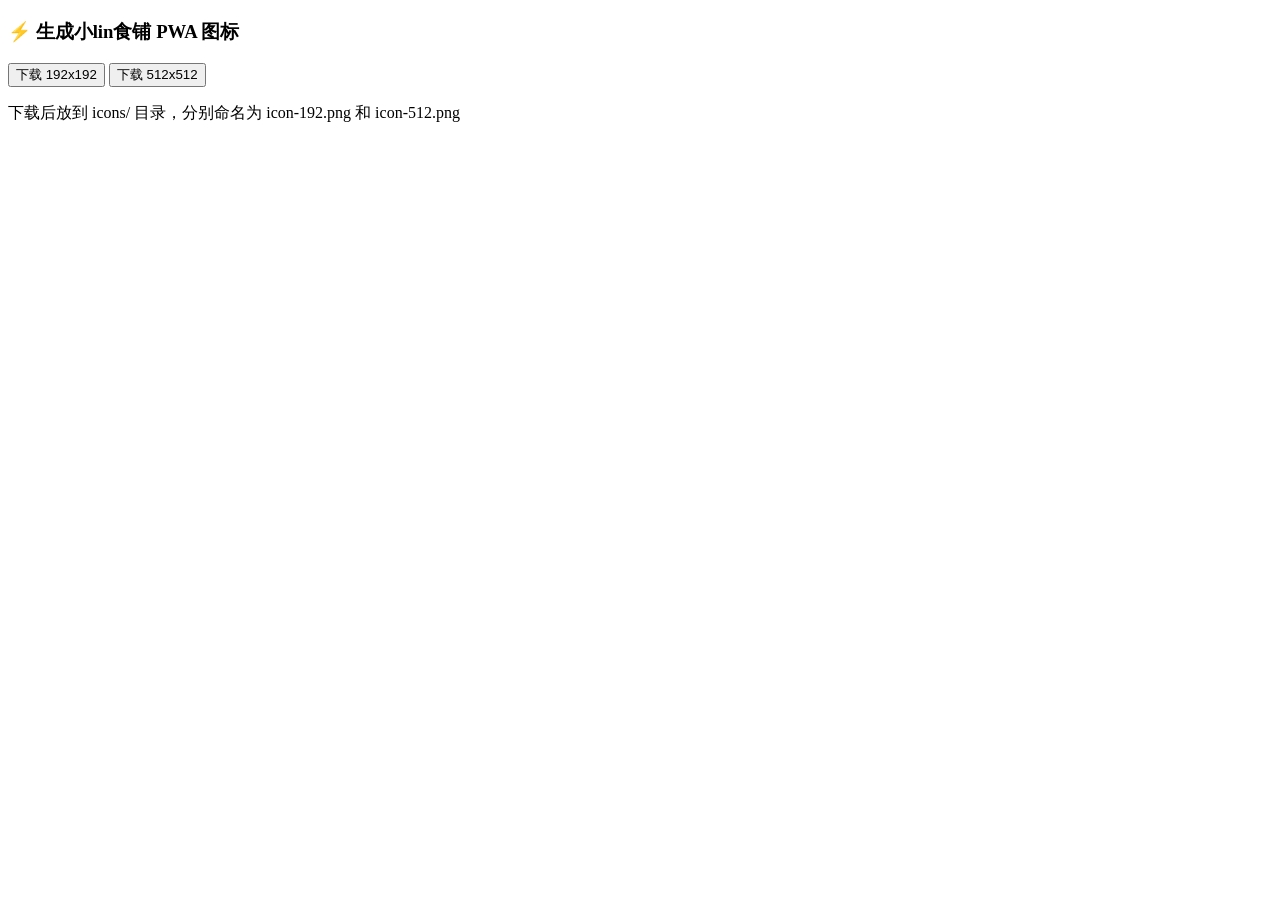
<file: icons/generate-icons.html>
<!DOCTYPE html>
<html>
<head><meta charset="UTF-8"><title>生成皮卡丘图标</title></head>
<body>
<h3>⚡ 生成小lin食铺 PWA 图标</h3>
<canvas id="c" width="512" height="512" style="display:none"></canvas>
<button onclick="gen(192)">下载 192x192</button>
<button onclick="gen(512)">下载 512x512</button>
<p>下载后放到 icons/ 目录，分别命名为 icon-192.png 和 icon-512.png</p>
<script>
function gen(size) {
  const canvas = document.getElementById('c');
  canvas.width = size;
  canvas.height = size;
  const ctx = canvas.getContext('2d');
  const s = size / 512;

  // 背景
  ctx.fillStyle = '#FFCB05';
  ctx.beginPath();
  ctx.roundRect(0, 0, size, size, 96 * s);
  ctx.fill();

  // 耳朵
  ctx.fillStyle = '#3D3D3D';
  ctx.beginPath();
  ctx.moveTo(160*s, 80*s); ctx.lineTo(120*s, 180*s); ctx.lineTo(200*s, 140*s); ctx.closePath(); ctx.fill();
  ctx.beginPath();
  ctx.moveTo(352*s, 80*s); ctx.lineTo(392*s, 180*s); ctx.lineTo(312*s, 140*s); ctx.closePath(); ctx.fill();

  // 脸
  ctx.fillStyle = '#FFCB05';
  ctx.beginPath();
  ctx.arc(256*s, 280*s, 120*s, 0, Math.PI * 2);
  ctx.fill();

  // 脸颊
  ctx.fillStyle = 'rgba(238,21,18,0.7)';
  ctx.beginPath();
  ctx.arc(170*s, 300*s, 28*s, 0, Math.PI * 2);
  ctx.fill();
  ctx.beginPath();
  ctx.arc(342*s, 300*s, 28*s, 0, Math.PI * 2);
  ctx.fill();

  // 眼睛
  ctx.fillStyle = '#3D3D3D';
  ctx.beginPath();
  ctx.arc(210*s, 260*s, 16*s, 0, Math.PI * 2);
  ctx.fill();
  ctx.beginPath();
  ctx.arc(302*s, 260*s, 16*s, 0, Math.PI * 2);
  ctx.fill();
  // 眼睛高光
  ctx.fillStyle = '#fff';
  ctx.beginPath();
  ctx.arc(214*s, 256*s, 5*s, 0, Math.PI * 2);
  ctx.fill();
  ctx.beginPath();
  ctx.arc(306*s, 256*s, 5*s, 0, Math.PI * 2);
  ctx.fill();

  // 嘴
  ctx.strokeStyle = '#3D3D3D';
  ctx.lineWidth = 4 * s;
  ctx.lineCap = 'round';
  ctx.beginPath();
  ctx.moveTo(240*s, 300*s);
  ctx.quadraticCurveTo(256*s, 315*s, 272*s, 300*s);
  ctx.stroke();

  // 下载
  canvas.toBlob(function(blob) {
    const url = URL.createObjectURL(blob);
    const a = document.createElement('a');
    a.href = url;
    a.download = 'icon-' + size + '.png';
    a.click();
    URL.revokeObjectURL(url);
  });
}
</script>
</body>
</html>
</file>
